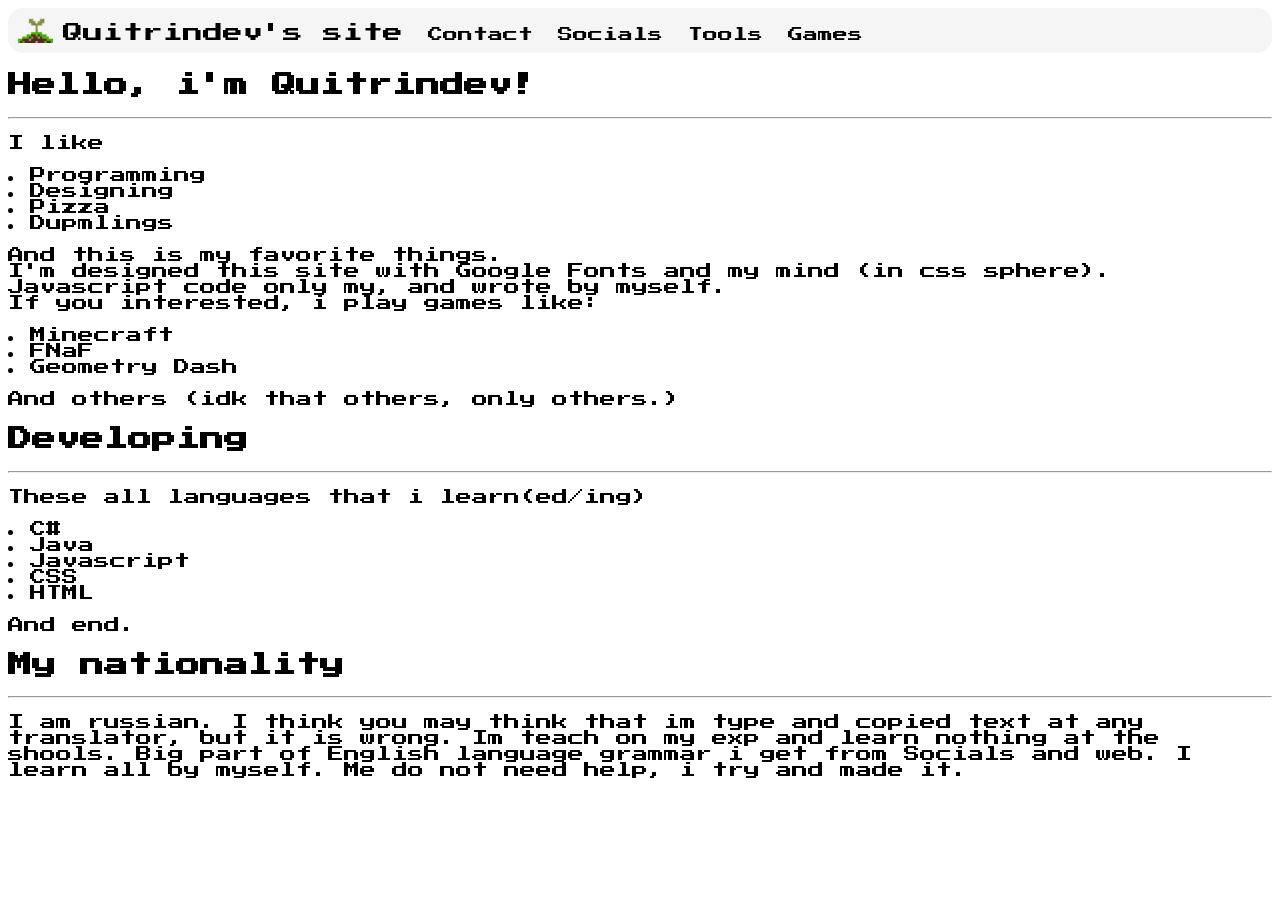
<file: index.html>
<html>
    <head>
        <!--LINKS-->
        <link href="style.css" rel="stylesheet" />
        <link href="https://fonts.googleapis.com/css2?family=Press+Start+2P&display=swap" rel="stylesheet" />
        <!--METAS-->
        <meta name="description" content="Quitrindev's site. Main. [main.html]">
        <meta name="keywords" content="Quitrindev, quitrindev, dev, develeping, des, designing, a, b, c, d, e, f, g, keyword, keywords">
        <link rel="icon" href="icons/site.png">
    </head>
    <body>
        <div class="top-container">
            <img alt="Quitrindev's site Icon" src="icons/site.png" height="35", width="35">
            <p class="paddingsymbol1 top-container-title">Quitrindev's site</p>
            <p class="toolbar-miniature paddingsymbol top-container-p"><a href="main.html" class="ununderlined linkstyle">Contact</a></p>
            <p class="toolbar-miniature paddingsymbol top-container-p"><a href="main.html" class="ununderlined linkstyle">Socials</a></p>
            <p class="toolbar-miniature paddingsymbol top-container-p"><a href="main.html" class="ununderlined linkstyle">Tools</a></p>
            <p class="toolbar-miniature paddingsymbol top-container-p"><a href="main.html" class="ununderlined linkstyle">Games</a></p>
        </div>
        <div class="content-container">
            <h2>Hello, i'm Quitrindev!</h2><hr>
            <p>I like</p>
            <li>Programming</li>
            <li>Designing</li>
            <li>Pizza</li>
            <li>Dupmlings</li>
            <p>And this is my favorite things.<br>I'm designed this site with <a href="https://fonts.google.com/" class="ununderlined linkstyle">Google Fonts</a> and my mind (in css sphere). Javascript code only my, and wrote by myself.<br>If you interested, i play games like:</p>
            <li>Minecraft</li>
            <li>FNaF</li>
            <li>Geometry Dash</li>
            <p>And others (idk that others, only others.)</p>
            <h2>Developing</h2><hr>
            <p>These all languages that i learn(ed/ing)</p>
            <li>C#</li>
            <li>Java</li>
            <li>Javascript</li>
            <li>CSS</li>
            <li>HTML</li>
            <p>And end.</p>
            <h2>My nationality</h2><hr>
            <p>I am russian. I think you may think that im type and copied text at any translator, but it is wrong. Im teach on my exp and learn nothing at the shools. Big part of English language grammar i get from Socials and web. I learn all by myself. Me do not need help, i try and made it.</p>
        </div>
    </body>
</html>
</file>
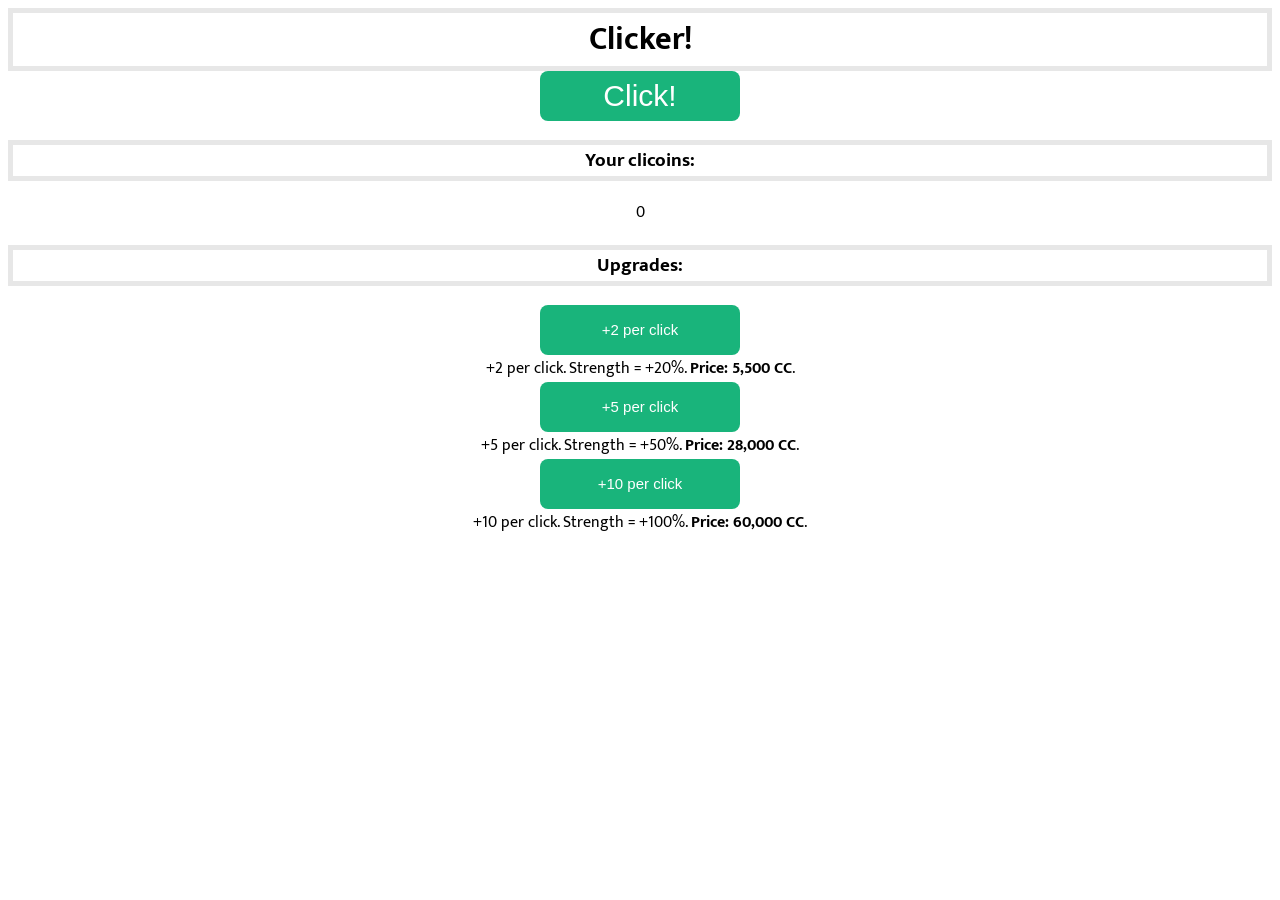
<file: clicker/index.html>
<html>
    <link rel="stylesheet" href="style.css" />
    <link href="https://fonts.googleapis.com/css2?family=Mukta&display=swap" rel="stylesheet">
    <script src="script.js"></script>
    <!--metas-->
    <meta name="keywords" content="HTML, CSS, JavaScript, click, clicker, score">
    <meta name="description" content="Quitrindev's simple clicker with upgrades and in-game money!">
    <meta name="author" content="Quitrindev">
    <meta name="viewport" content="width=device-width, initial-scale=1.0">
    <head>
        <title>QD's Clicker!</title>
    </head>
    <body>
        <div class="center-container">
            <h1 class="dborder">Clicker!</h1>
            <button onclick="addScore()", class="round">Click!</button>
            <h3 class="dborder">Your clicoins:</h3>
            <p id="scored">0</p>
            <h3 class="dborder">Upgrades:</h3>
            <button class="round" id="twoperclick" onclick="upgrade(1)">+2 per click</button><br />
            <font class="ten-margin">+2 per click. Strength = +20%. <b>Price: 5,500 CC</b>.</font><br />
            <button class="round" id="fiveperclick" onclick="upgrade(2)">+5 per click</button><br />
            <font  class="ten-margin">+5 per click. Strength = +50%. <b>Price: 28,000 CC</b>.</font><br />
            <button class="round" id="tenperclick" onclick="upgrade(3)">+10 per click</button><br />
            <font  class="ten-margin">+10 per click. Strength = +100%. <b>Price: 60,000 CC</b>.</font>
        </div>
        <div class="bootstrap-container">
            <!--next site upd i think-->
        </div>
    </body>
</html>
</file>
<file: style.css>
html{
    font-family: 'Press Start 2P', cursive;
}
.top-container {
    height: 25px;
    padding: 10px;
    padding-top: 0px;
    padding-bottom: 20px;
    background: rgb(245, 245, 245);
    display: flex;
    flex-direction: row;
    justify-content: left;
    border-radius: 15px;
}
.paddingsymbol {
    text-indent: 25px;
}
.paddingsymbol1 {
    text-indent: 10px;
}
.top-container-p {
    font-size: 15px;
    transform: translateY(4px);               
}
.top-container-title {
    font-size: 20px;
    transform: translateY(-5px);
}
.ununderlined {
    text-decoration: unset;
    color: black;
}
:hover.linkstyle {
    color: red;
}
h2.content-container {
    padding-left: 100px;
}
p.content-container{
    padding-left: 150px;
}
li.content-container{
    padding-left: 175px;
}
</file>
<file: clicker/style.css>
.dborder {
    border: 5px solid rgb(231, 231, 231);
}
.center-container {
    text-align: center;
}
.ten-margin {
    margin-top: 10px;
    margin-bottom: 10px;
}
.round {
    background-color: #19b47b;
    border: none;
    color: white;
    text-align: center;
    text-decoration: none;
    display: inline-block;
    margin: 0px;
    border-radius: 8px;
}
#twoperclick, #fiveperclick, #tenperclick {
    margin: 0px;
    border: 0px;
    font-size: 15px;
}
html {
    background: white;
    font-family: 'Mukta', sans-serif;
}
h1 {
    margin: 0px;
    text-align: center;
}
p {
    margin: 0px;
}
button {
    margin: 5px;
    background: rgb(21, 170, 133);
    width: 200px;
    height: 50px;
    color: white;
    font-size: 30px;
    border: 0px;
}
</file>
